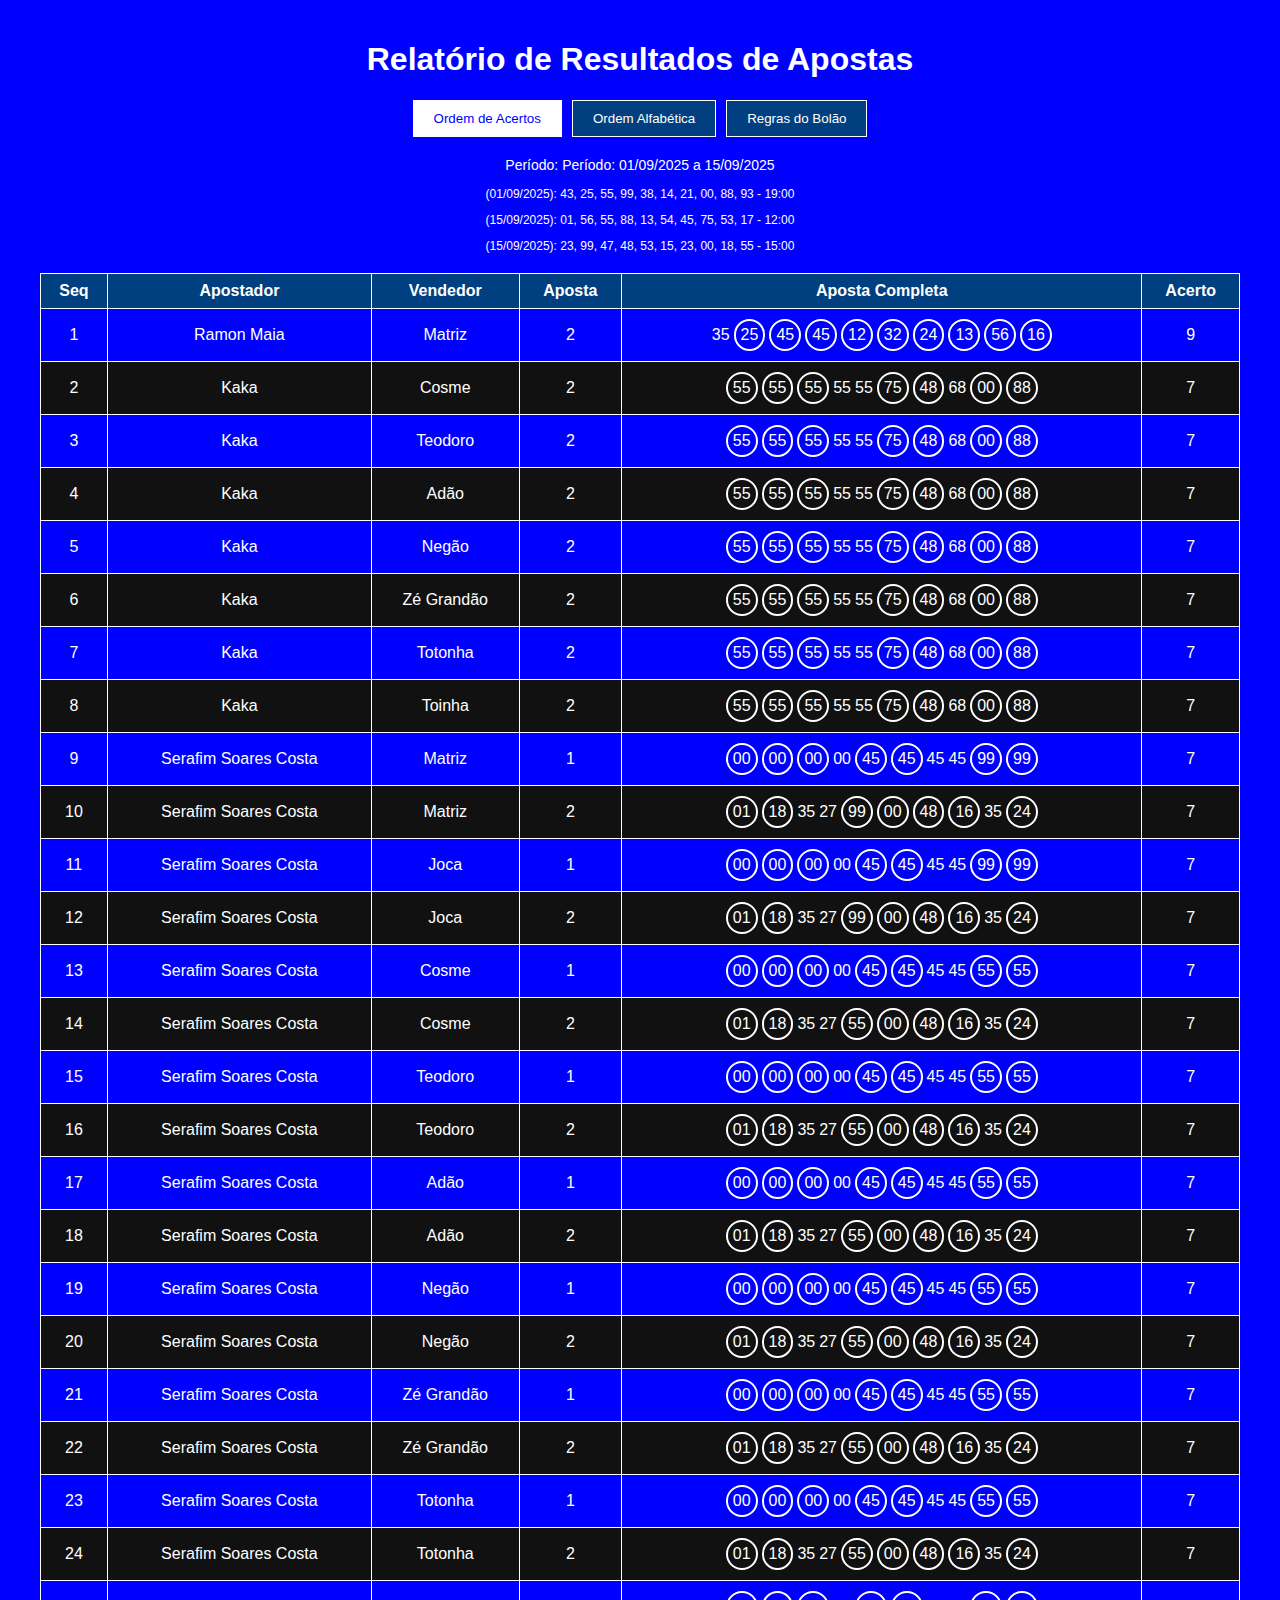
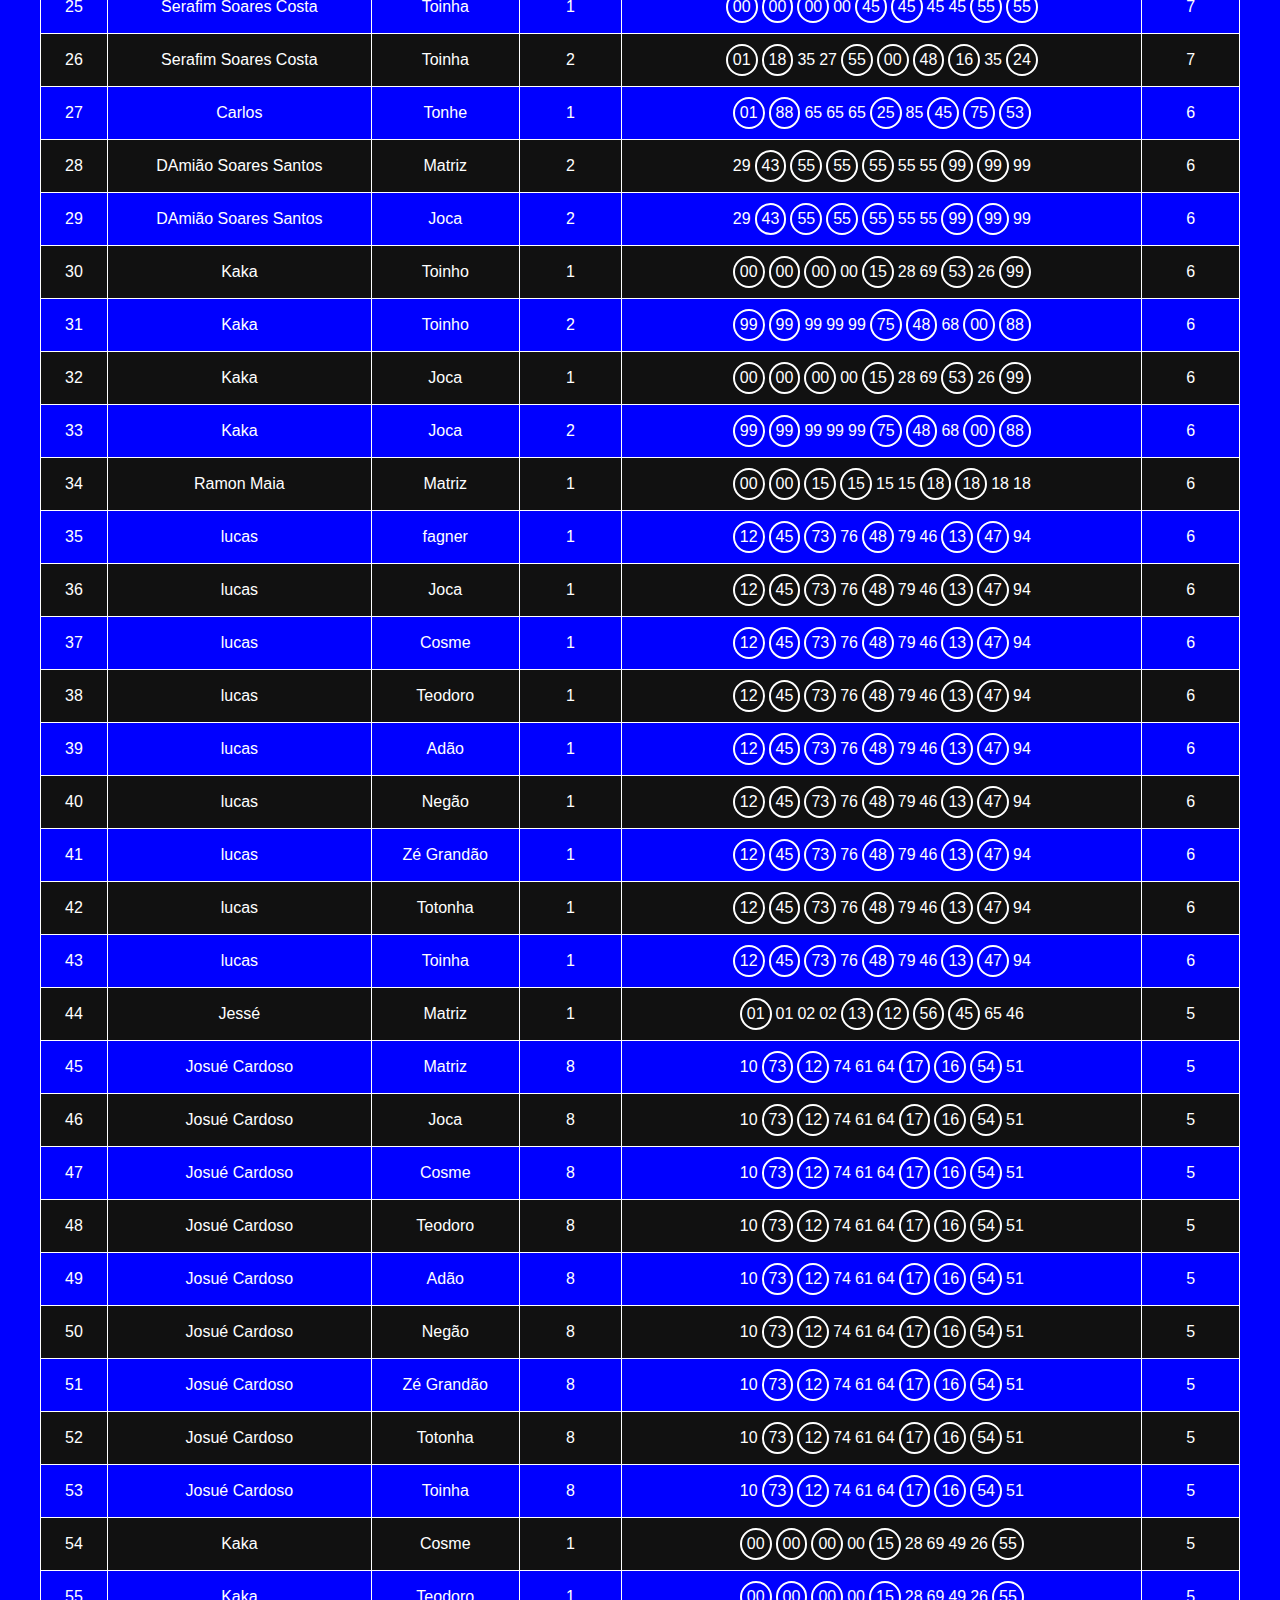
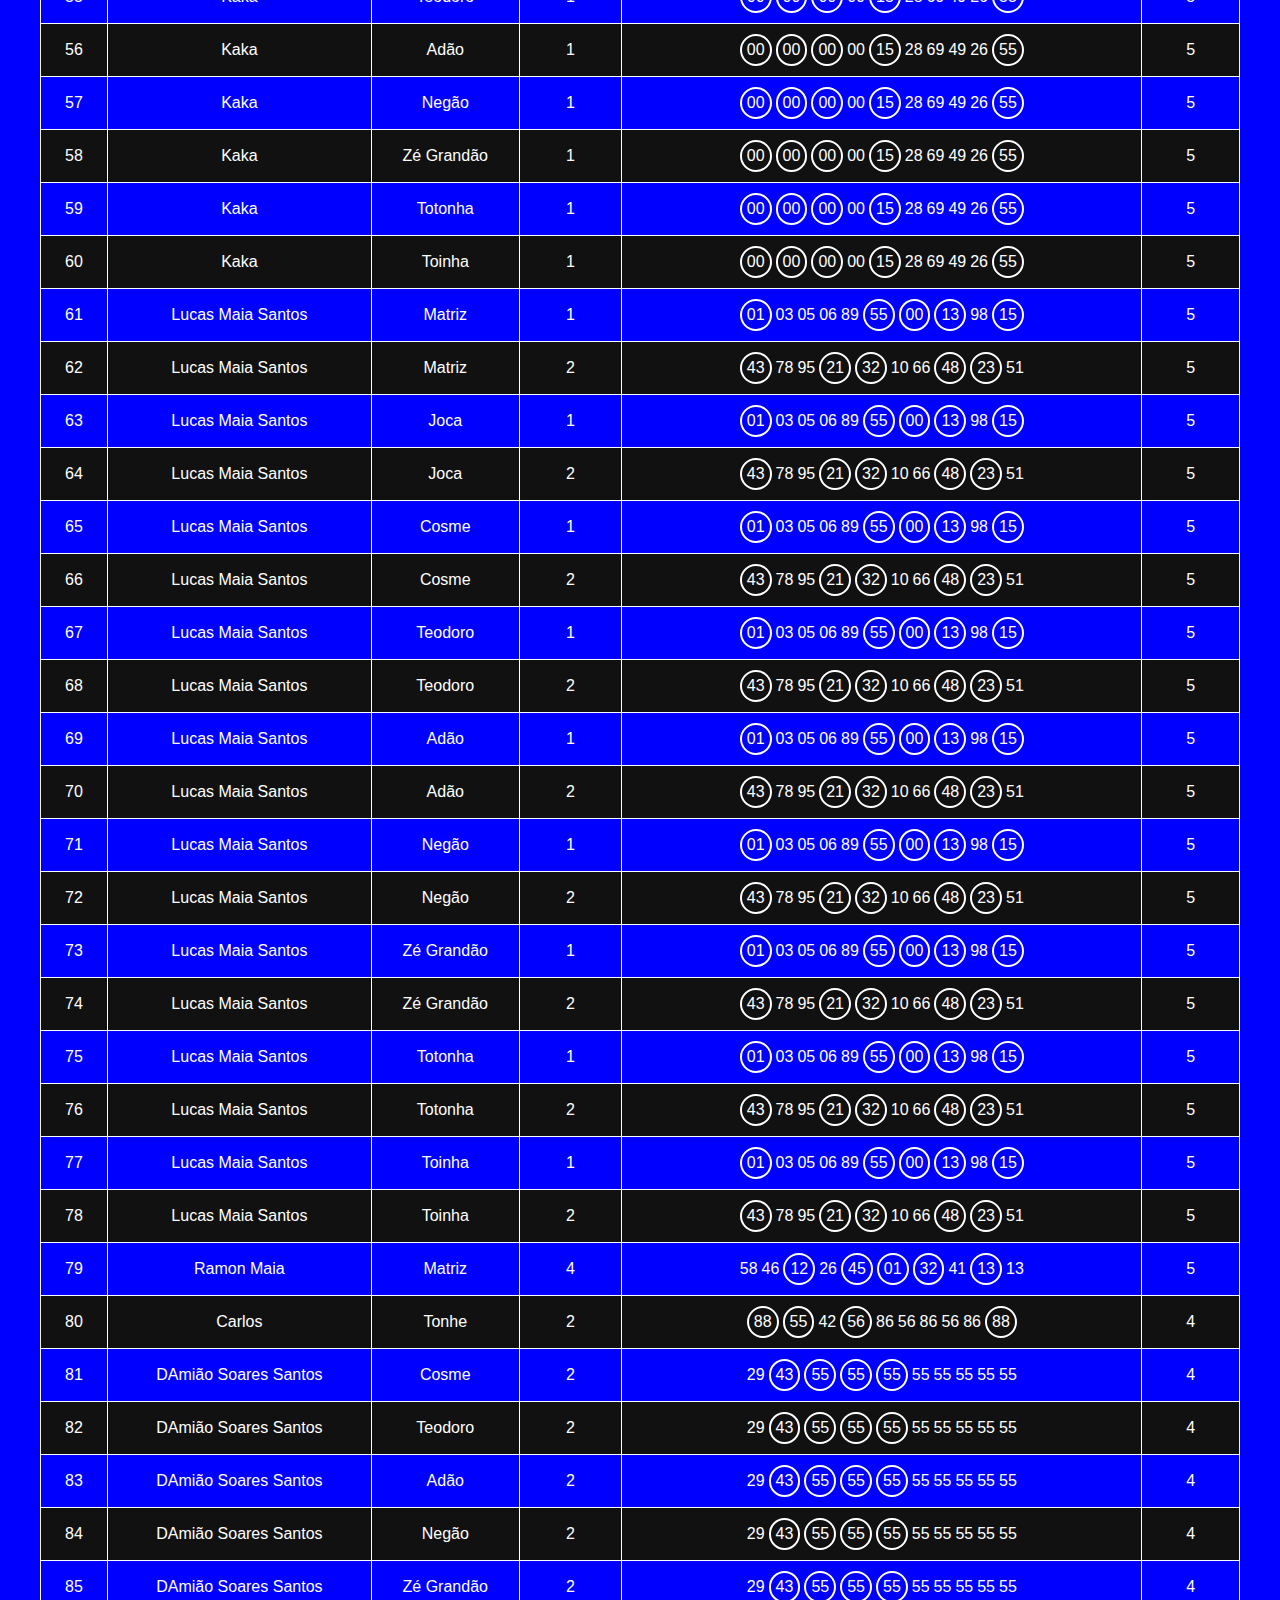
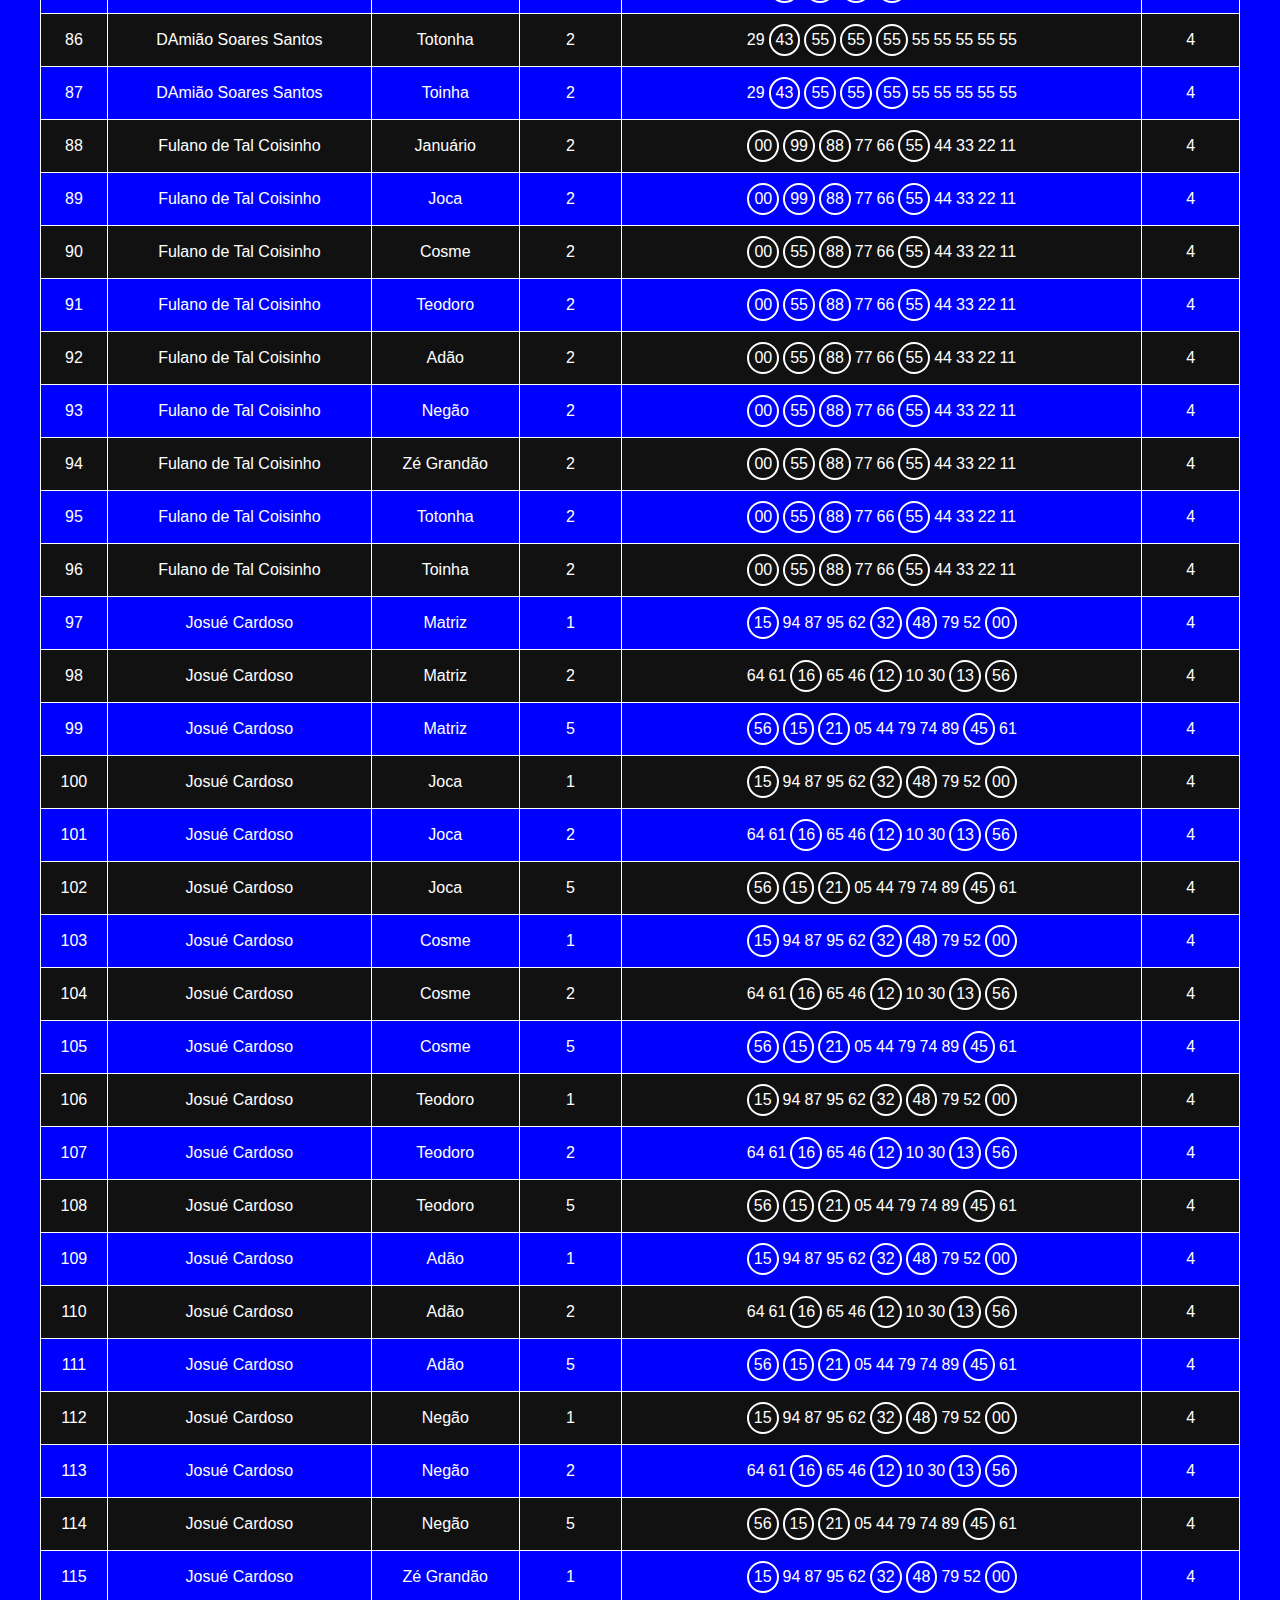
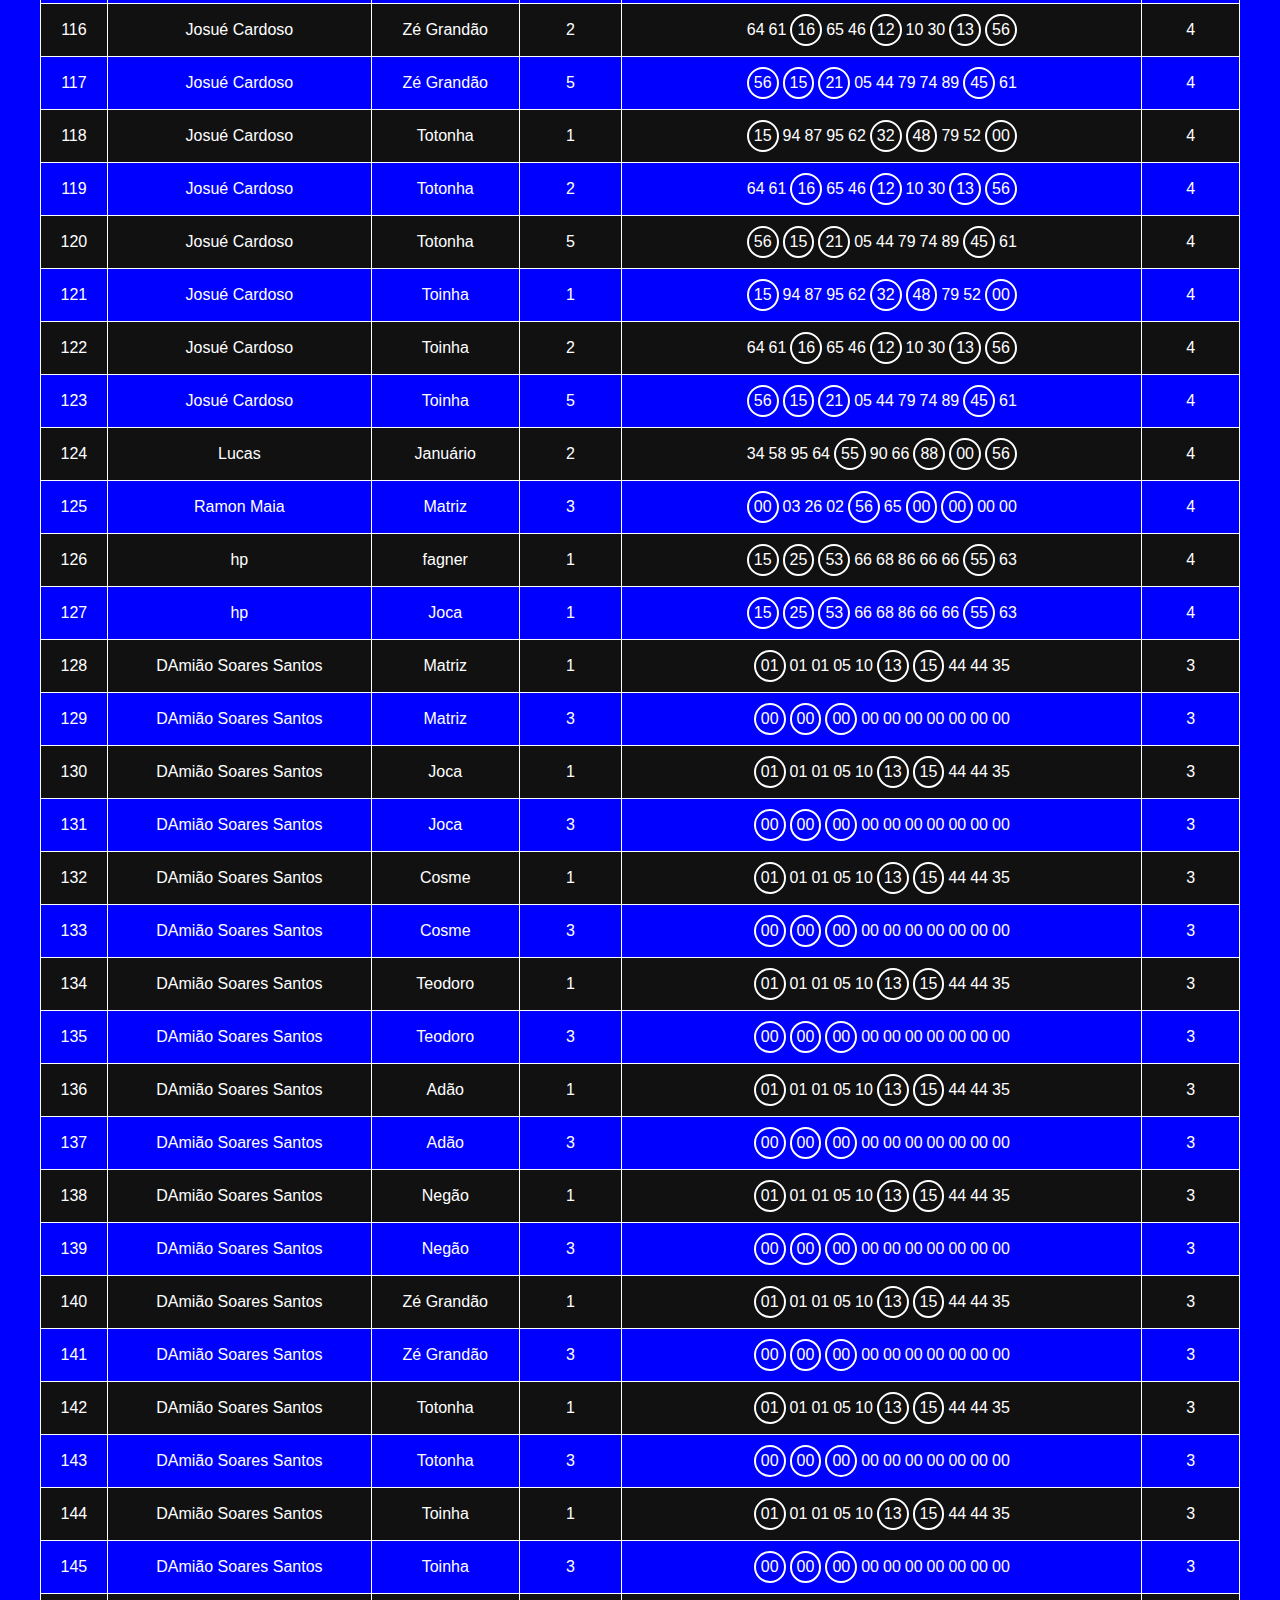
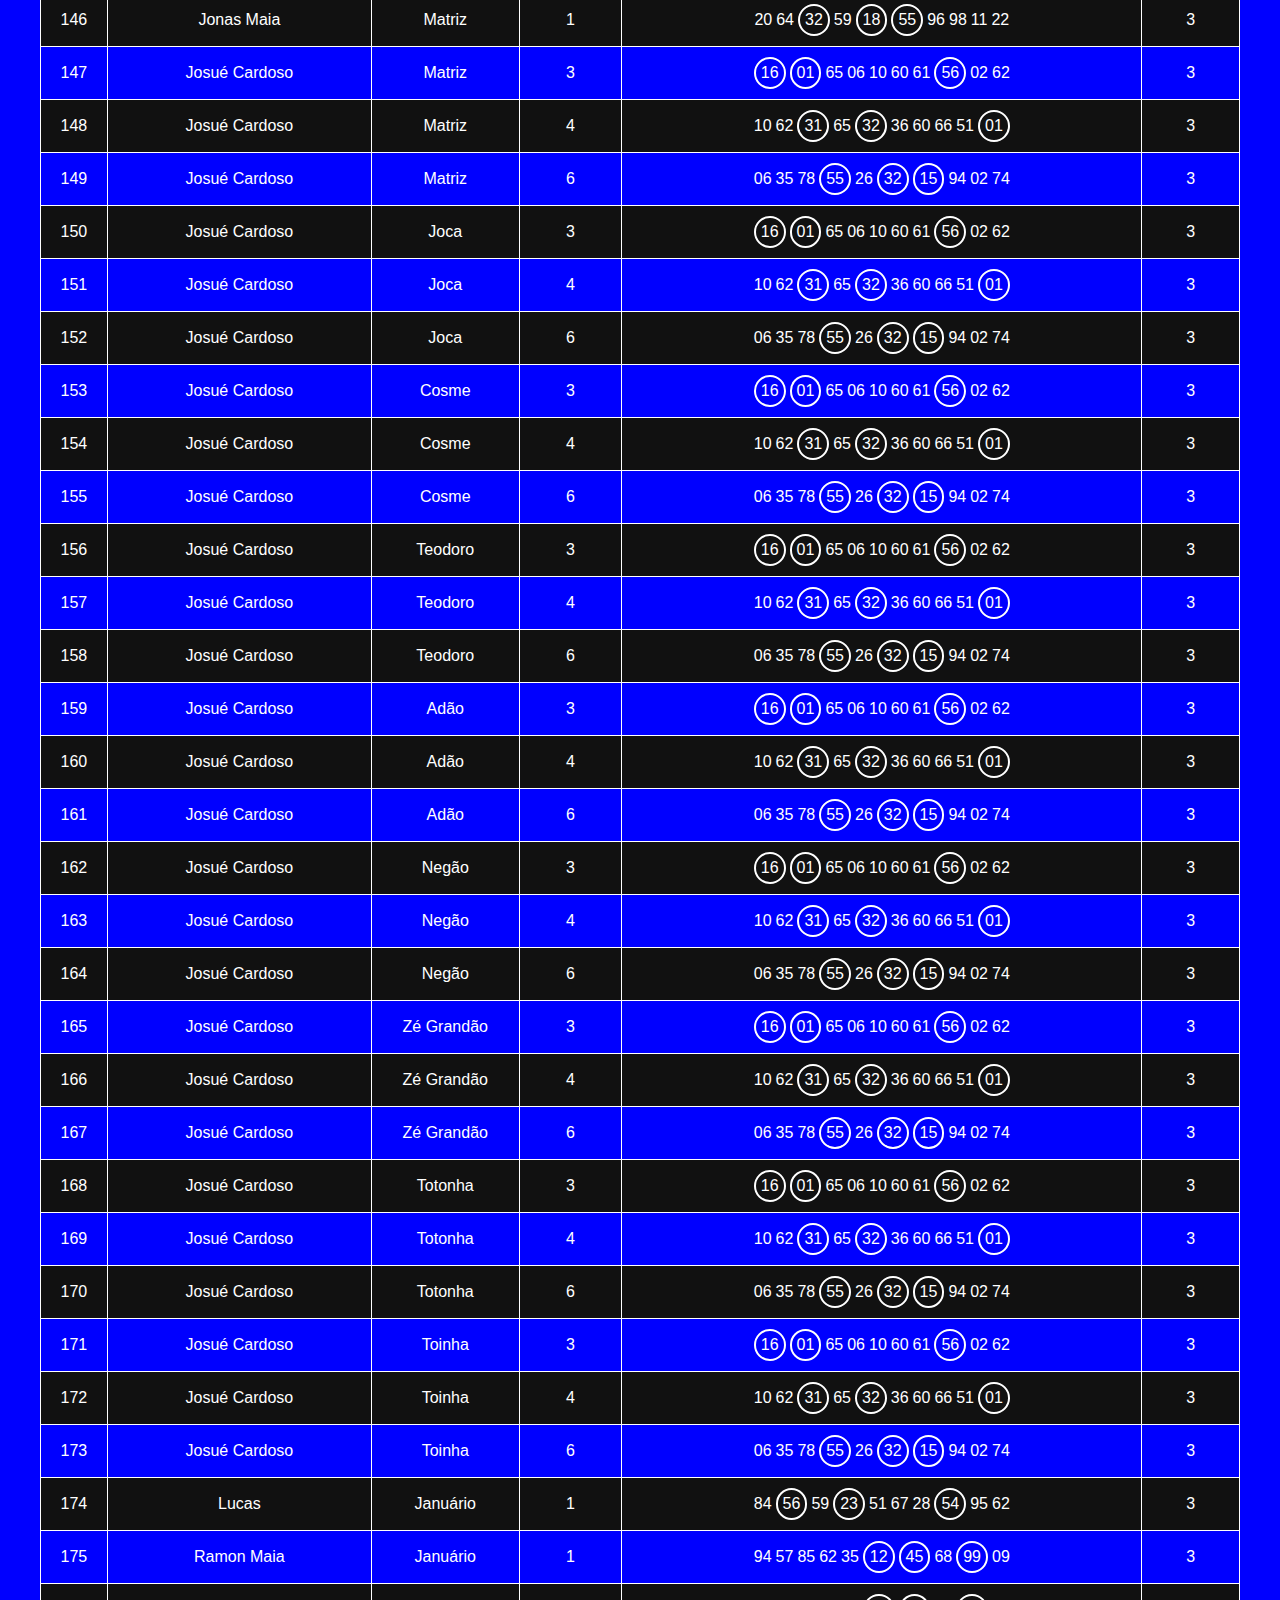
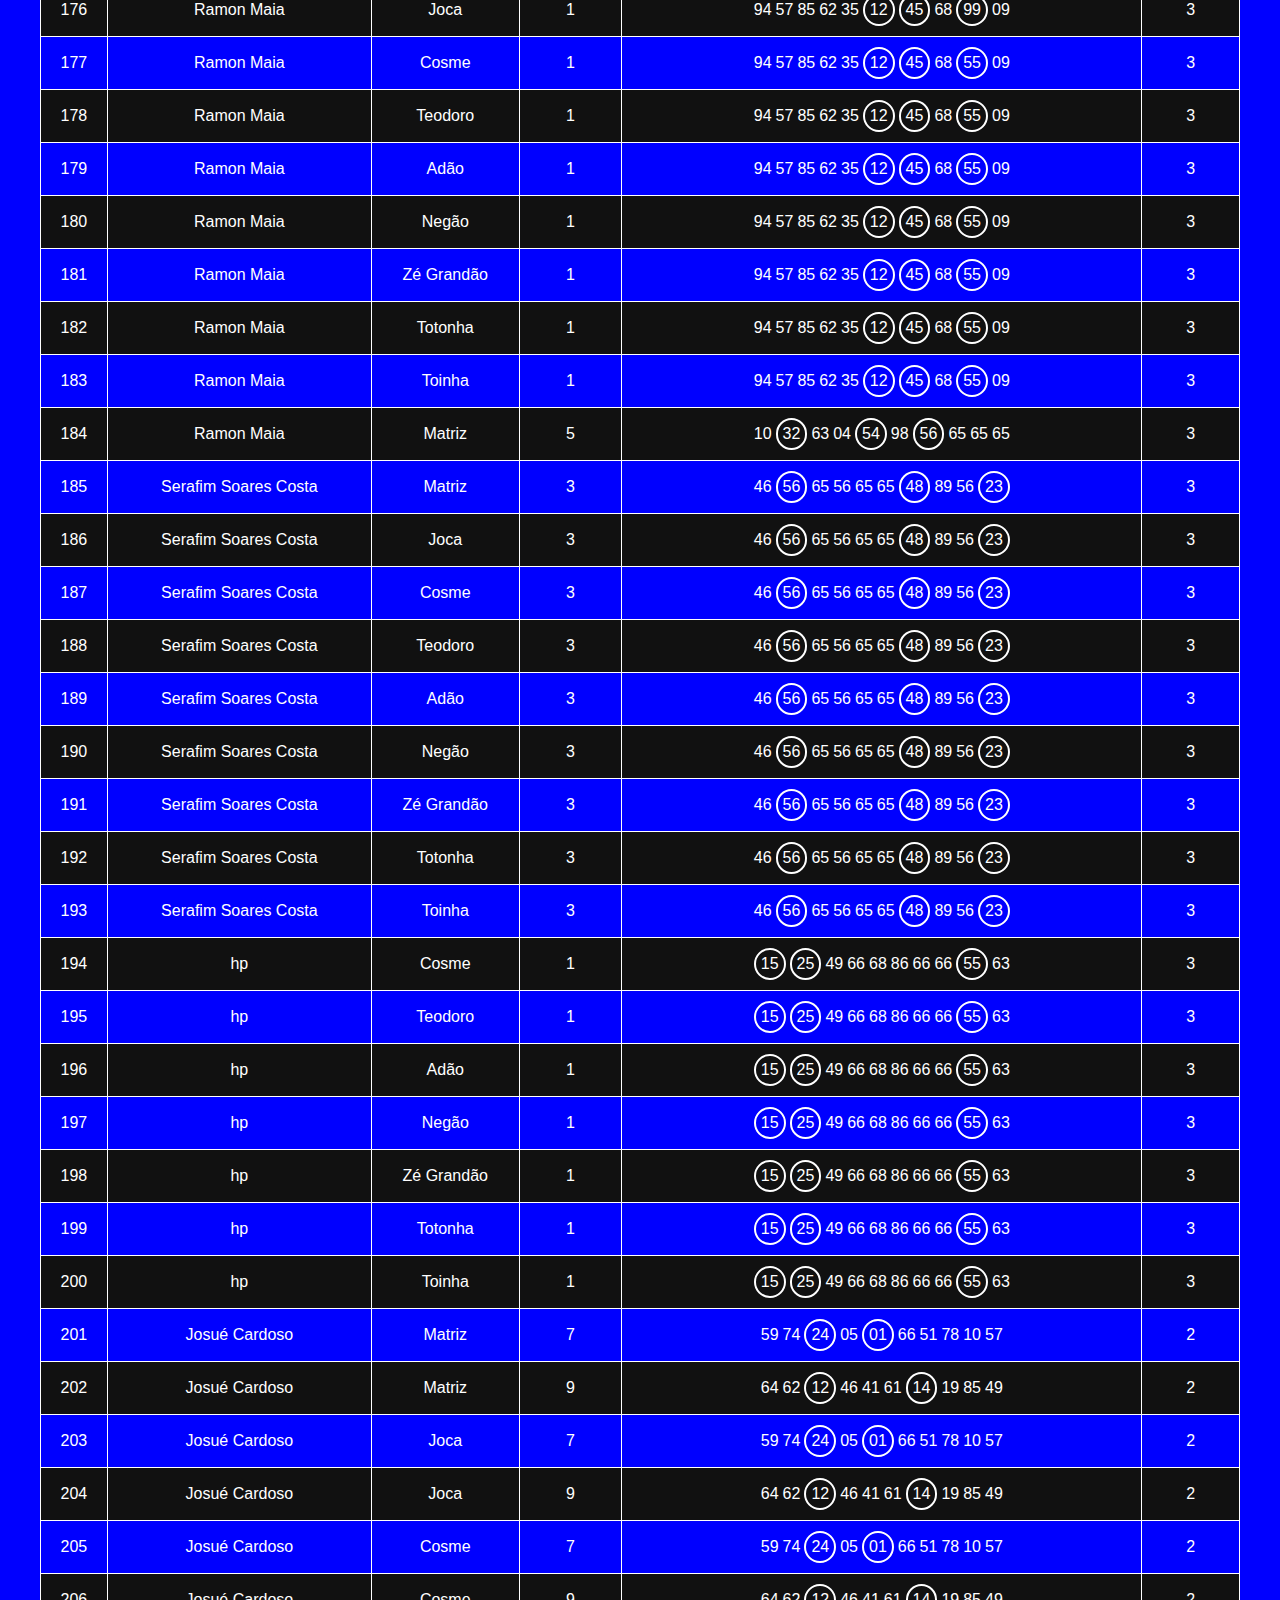
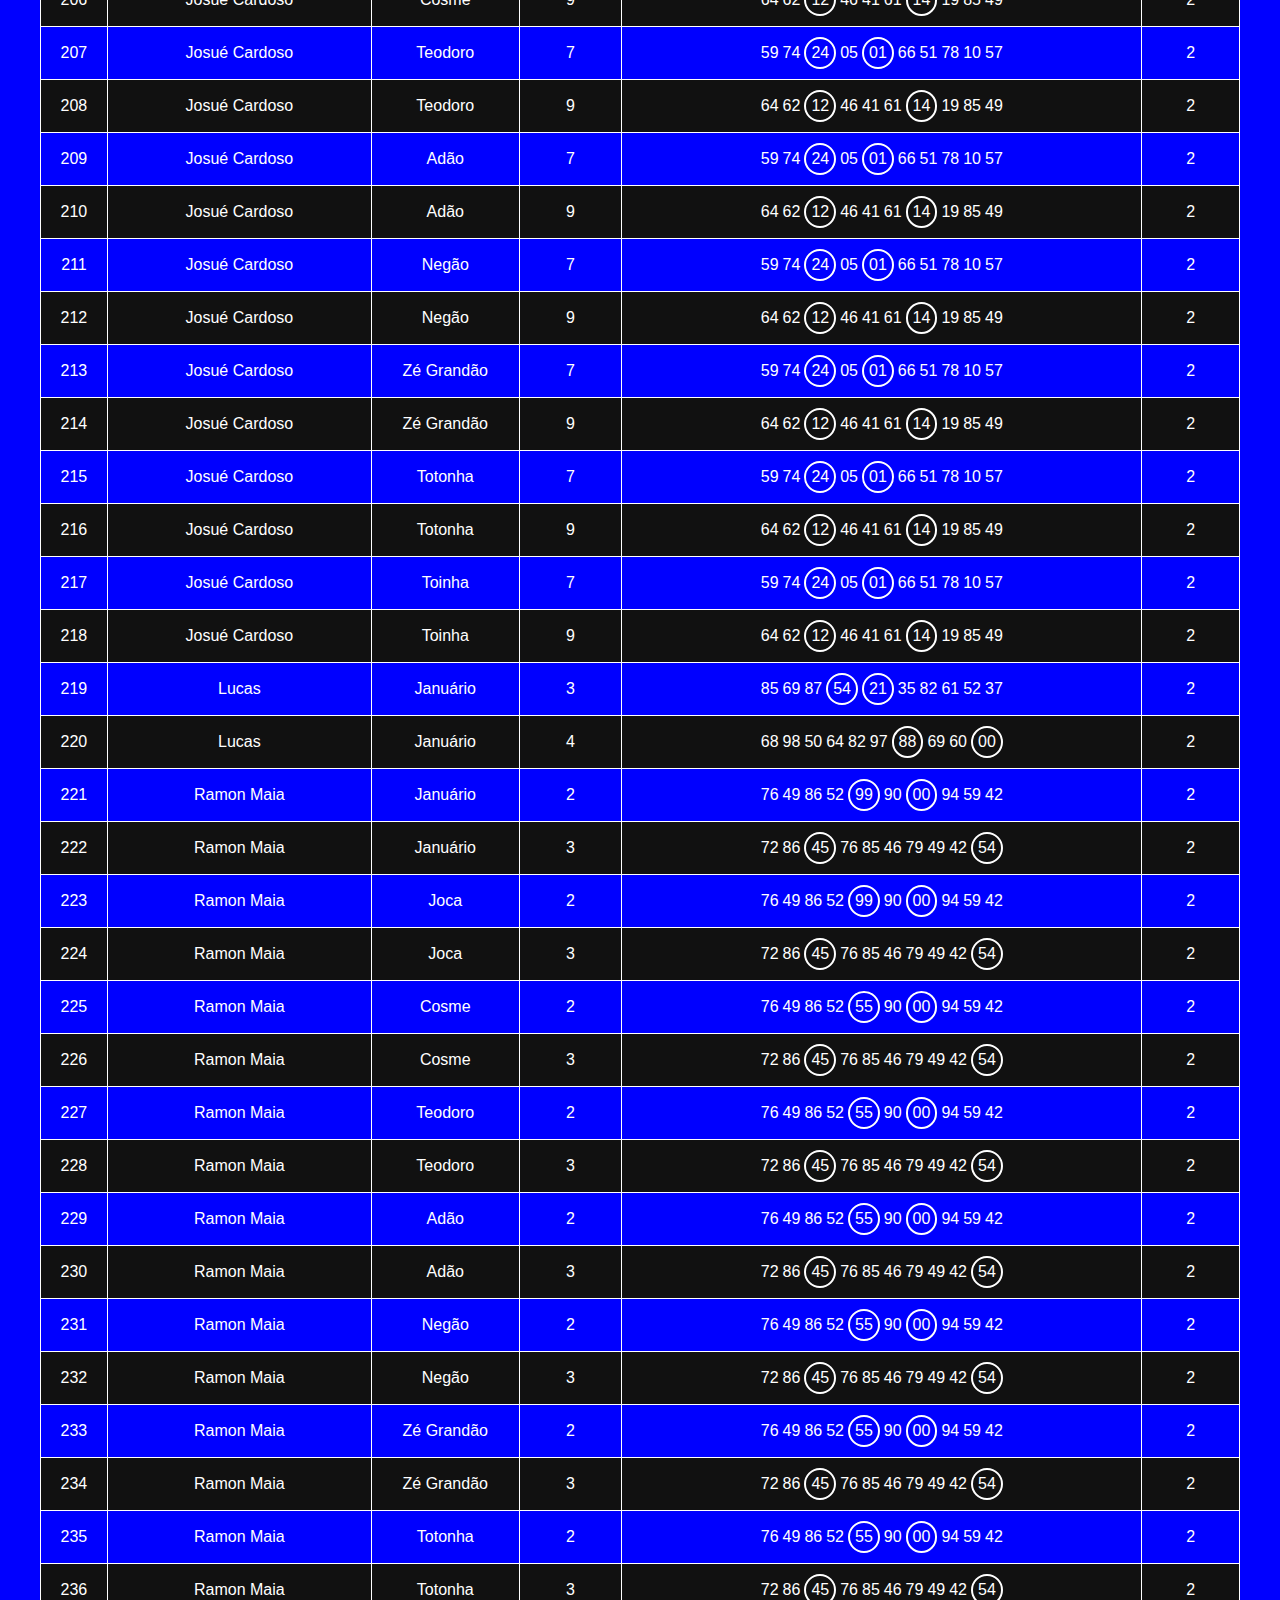
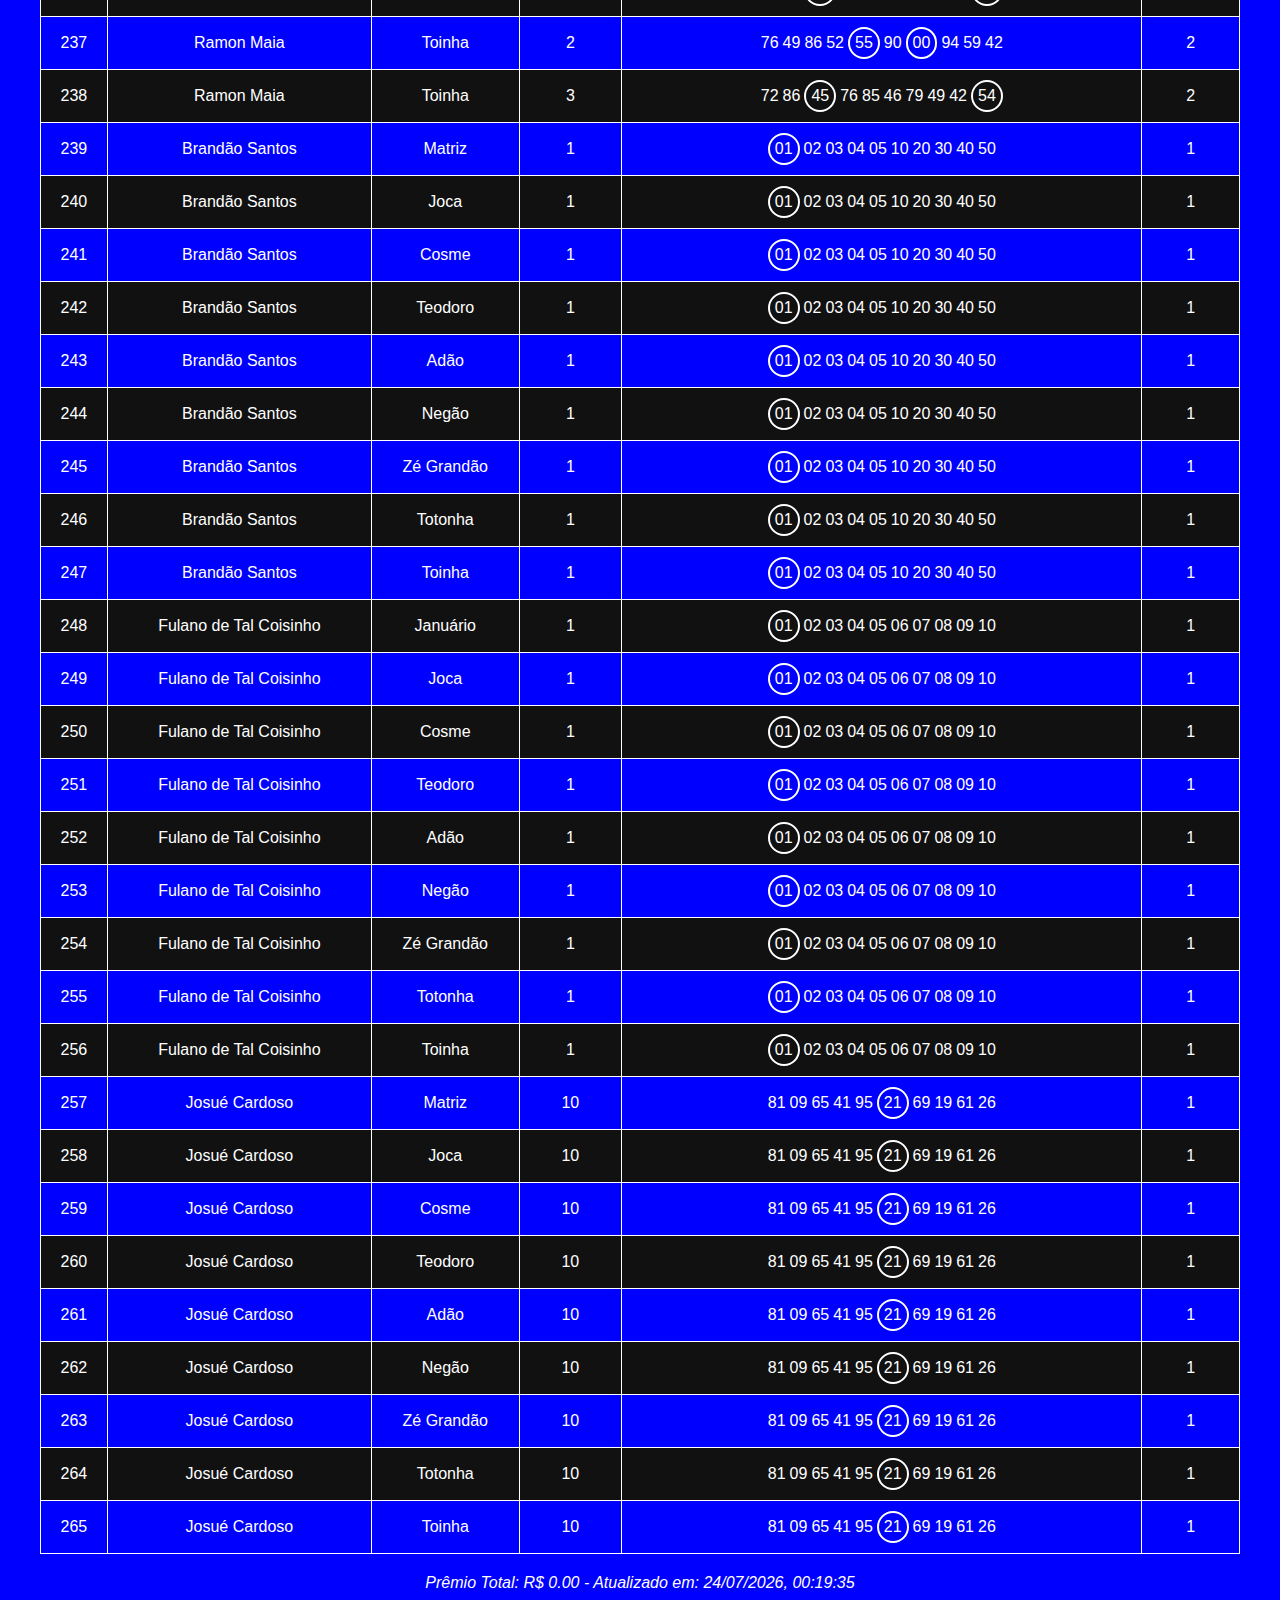
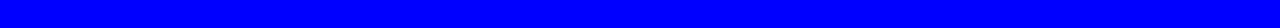
<file: index.html>
<!DOCTYPE html>
<html lang="pt-BR">
<head>
    <meta charset="UTF-8">
    <meta name="viewport" content="width=device-width, initial-scale=1.0">
    <title>Relatório de Resultados de Apostas</title>
    <link rel="stylesheet" href="styles.css">
</head>
<body>
    <div class="container">
        <h1>Relatório de Resultados de Apostas</h1>
        <div class="tabs">
            <button class="tab-button active" onclick="openTab('acertos')">Ordem de Acertos</button>
            <button class="tab-button" onclick="openTab('alfabetica')">Ordem Alfabética</button>
            <button class="tab-button" onclick="openTab('regras')">Regras do Bolão</button>
        </div>

        <div id="acertos" class="tab-content active">
            <div id="acertos-content" class="report"></div>
        </div>

        <div id="alfabetica" class="tab-content">
            <div id="alfabetica-content" class="report"></div>
        </div>

        <div id="regras" class="tab-content">
            <div class="regras-content">
                <h2>Regras do Bolão</h2>
                <div class="regras-text">
                    <ol>
                        <li>Os resultados válidos são anunciados às 12:30h, 15:30h e 19:30h.</li>
                        <li>Os apostadores podem repetir suas dezenas quantas vezes desejarem, mas apenas uma das dezenas repetidas será considerada para acerto, a menos que o número repetido seja sorteado mais de uma vez. Por exemplo, se o resultado for 00, 15, 49, 55, 37, 55, 55, 33, 15, 78 e a aposta for 00, 55, 55, 00, 55, 55, 55, 33, 15, 14, o apostador terá três acertos para o número 55 (pois o resultado contém três 55), mas não cinco, a menos que o resultado contenha cinco 55.</li>
                        <li>Os apostadores devem escolher 10 dezenas de 00 a 99.</li>
                        <li>As apostas abrem assim que houver um vencedor ou vencedores e encerram às quartas-feiras às 11:30h, prazo final para os vendedores enviarem os dados das apostas à Matriz para apuração.</li>
                        <li>Se houver mais de um apostador com 10 acertos, o prêmio será dividido igualmente entre eles.</li>
                        <li>Apostadores com 9 acertos também receberão prêmios, que serão divididos igualmente se houver mais de um ganhador.</li>
                        <li>Caso ninguém acerte 9 números, o prêmio será dividido entre os apostadores com 8 acertos.</li>
                        <li>Apostas com nomes não reconhecidos ou desconhecidos serão identificadas pelo número de telefone.</li>
                        <li>As apostas serão realizadas por meio de um aplicativo, e o apostador receberá um comprovante via WhatsApp para conferir suas dezenas no ato com o vendedor.</li>
                        <li>A conferência dos nomes e dezenas deve ser feita no momento da aposta com o vendedor. Alterações não serão permitidas após o vendedor transmitir o arquivo. A responsabilidade pela conferência da aposta na tabela é do participante.</li>
                        <li>O valor do prêmio aumentará ou diminuirá conforme o número de apostas realizadas.</li>
                        <li>O pagamento da aposta deve ser feito no momento da aposta.</li>
                        <li>O pagamento das premiações será efetuado em até 3 dias úteis.</li>
                    </ol>
                </div>
            </div>
        </div>
    </div>
    <script src="script.js"></script>
</body>
</html>
</file>
<file: styles.css>
body {
    background-color: blue;
    color: white;
    font-family: Helvetica, sans-serif;
    margin: 0;
    padding: 20px;
}

.container {
    max-width: 1200px;
    margin: 0 auto;
}

h1, h2 {
    color: white;
    text-align: center;
}

.tabs {
    display: flex;
    justify-content: center;
    margin-bottom: 20px;
}

.tab-button {
    background-color: #004080;
    color: white;
    border: 1px solid white;
    padding: 10px 20px;
    cursor: pointer;
    margin: 0 5px;
}

.tab-button.active {
    background-color: white;
    color: blue;
}

.tab-content {
    display: none;
}

.tab-content.active {
    display: block;
}

.regras-text {
    text-align: left;
    margin: 20px;
}

.report {
    color: white;
    text-align: center;
}

.report h1 {
    font-size: 24px;
    color: white;
}

.report .periodo {
    font-size: 14px;
}

.report .grupo {
    font-size: 12px;
}

table {
    width: 100%;
    border-collapse: collapse;
    margin: 20px 0;
}

th, td {
    border: 1px solid white;
    padding: 8px;
    text-align: center;
    color: white;
}

th {
    background-color: #004080;
    color: white;
}

tr:nth-child(even) {
    background-color: #111;
}

.numero {
    display: inline-block;
    margin: 2px;
    color: white;
}

.acertado {
    border: 2px solid white;
    border-radius: 50%;
    padding: 5px;
    background-color: transparent; /* Alterado de #00FF00 para transparente */
}

.rodape {
    text-align: center;
    font-style: italic;
    color: white;
    margin-top: 20px;
}
</file>
